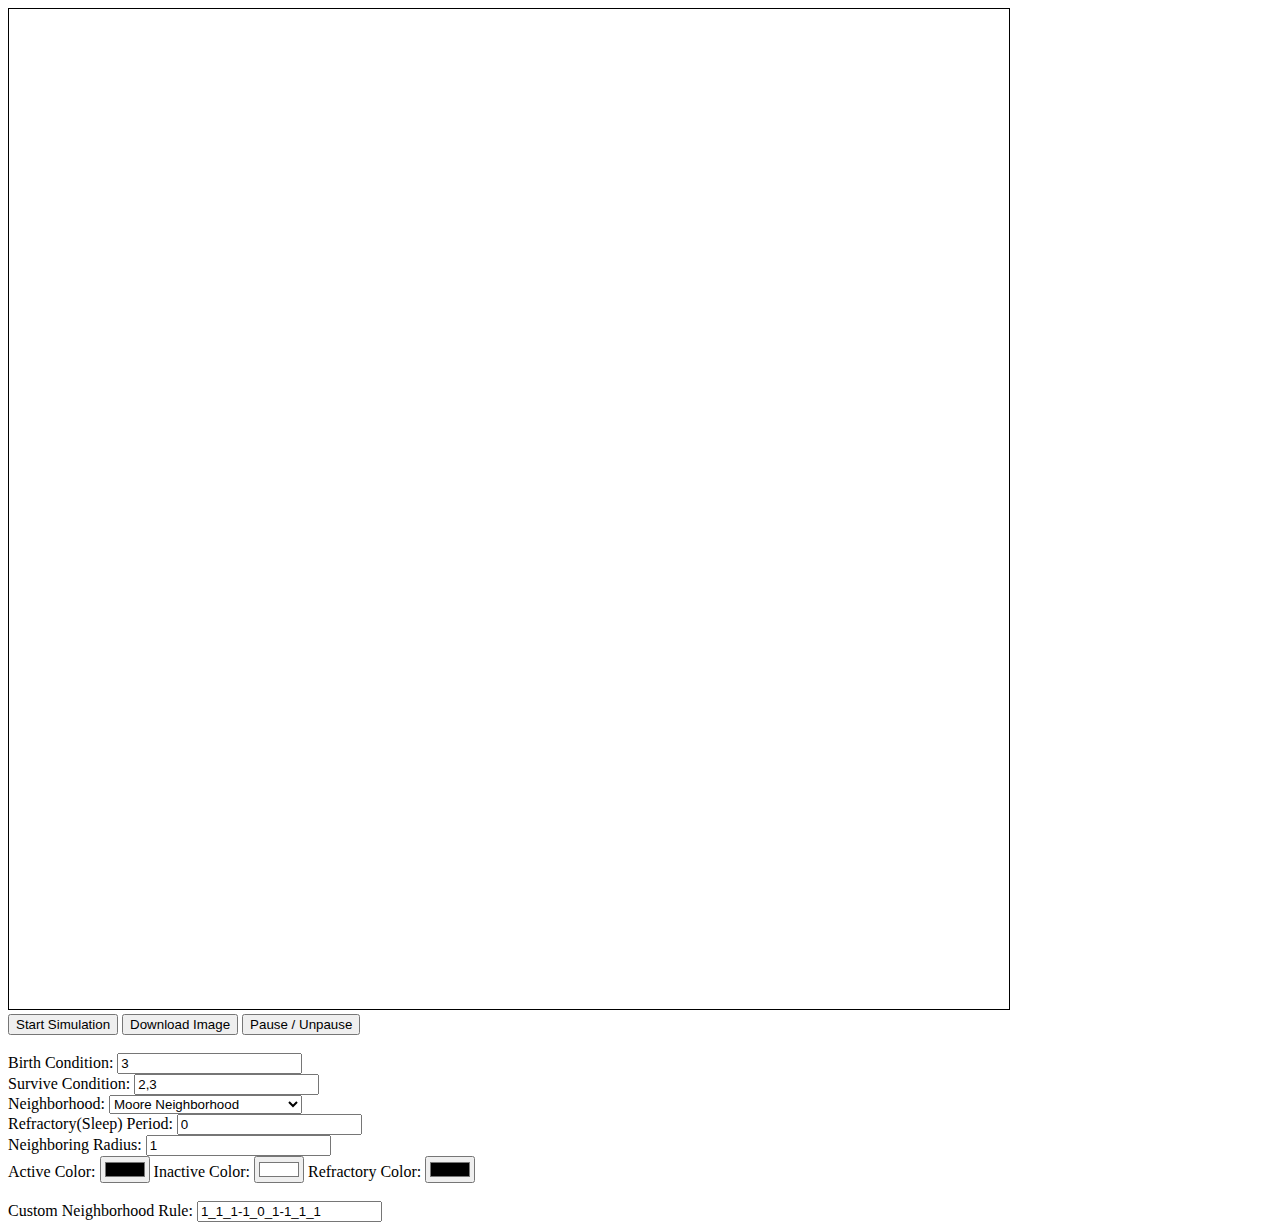
<file: index.html>
<!DOCTYPE html>
<html>

<head>
  <title>Cellular Automaton Simulation</title>
  <link rel="icon" type="image/x-icon" href="https://cellularautomatasimulator.quantumv.repl.co/favicon.png">
  <style>
    canvas {
      border: 1px solid black;
    }
  </style>
</head>

<body>
  <canvas id="canvas" width="1000" height="1000"></canvas>
  <button onclick="start()">Start Simulation</button>
  <script src="script.js"></script>
</body>

</html>
</file>
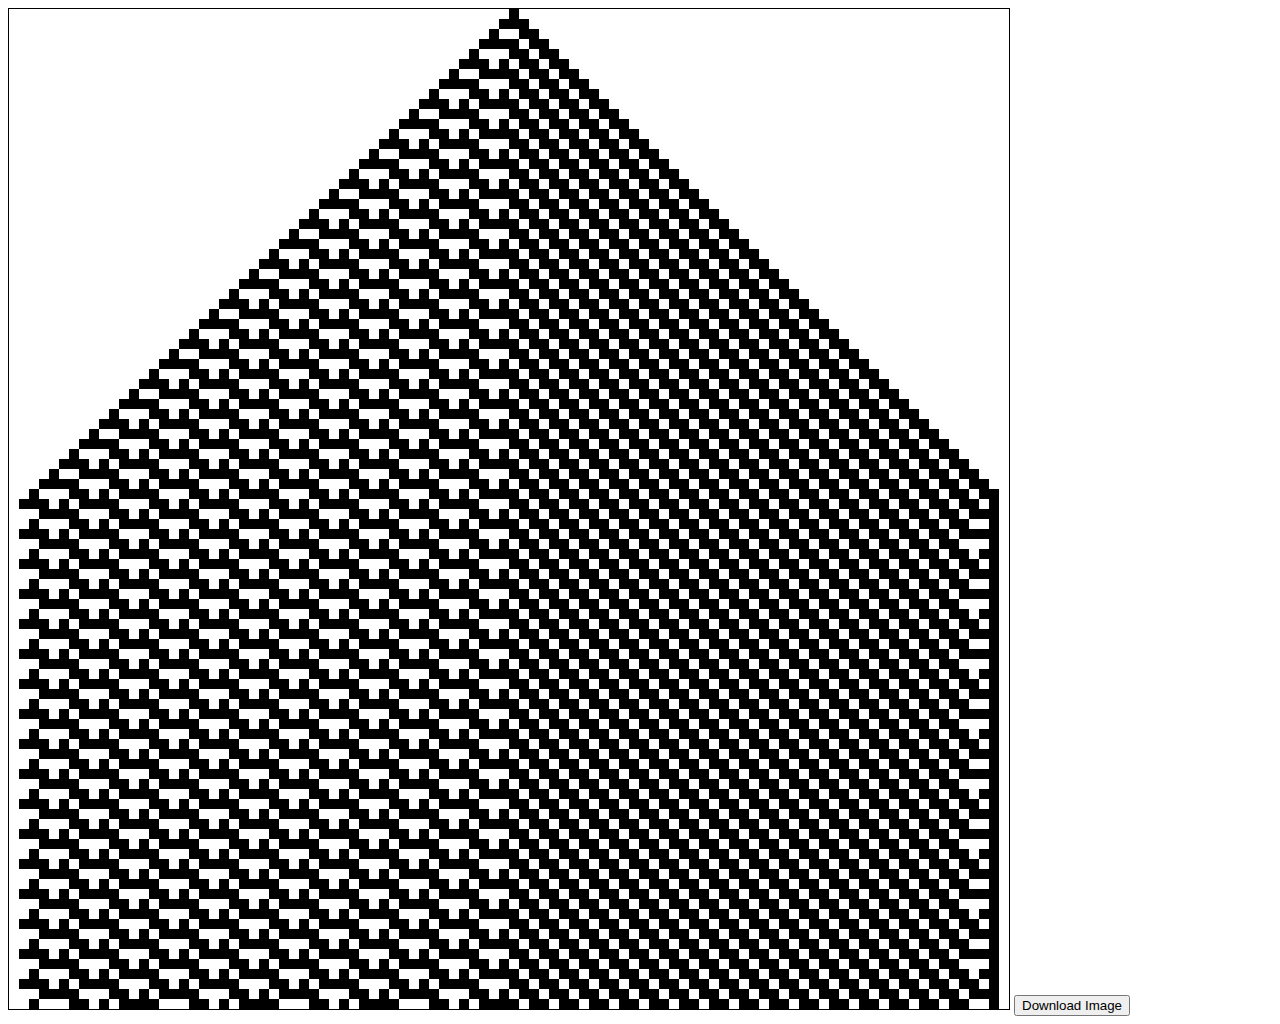
<file: 1d/index.html>
<!DOCTYPE html>
<html>

<head>
  <title>Cellular Automaton Simulation</title>
  <link rel="icon" type="image/x-icon" href="https://quantumv2.github.io/CellularAutomataSimulator/favicon.png">
  <style>
    canvas {
      border: 1px solid black;
    }
  </style>
</head>

<body>
  <canvas id="canvas" width="1000" height="1000"></canvas>
  <button onclick="download()">Download Image</button>
  <!--<input type="text" id="birthTextbox" value="3">
  <input type="text" id="surviveTextbox" value="2,3">-->
  <script src="script.js"></script>
</body>

</html>
</file>
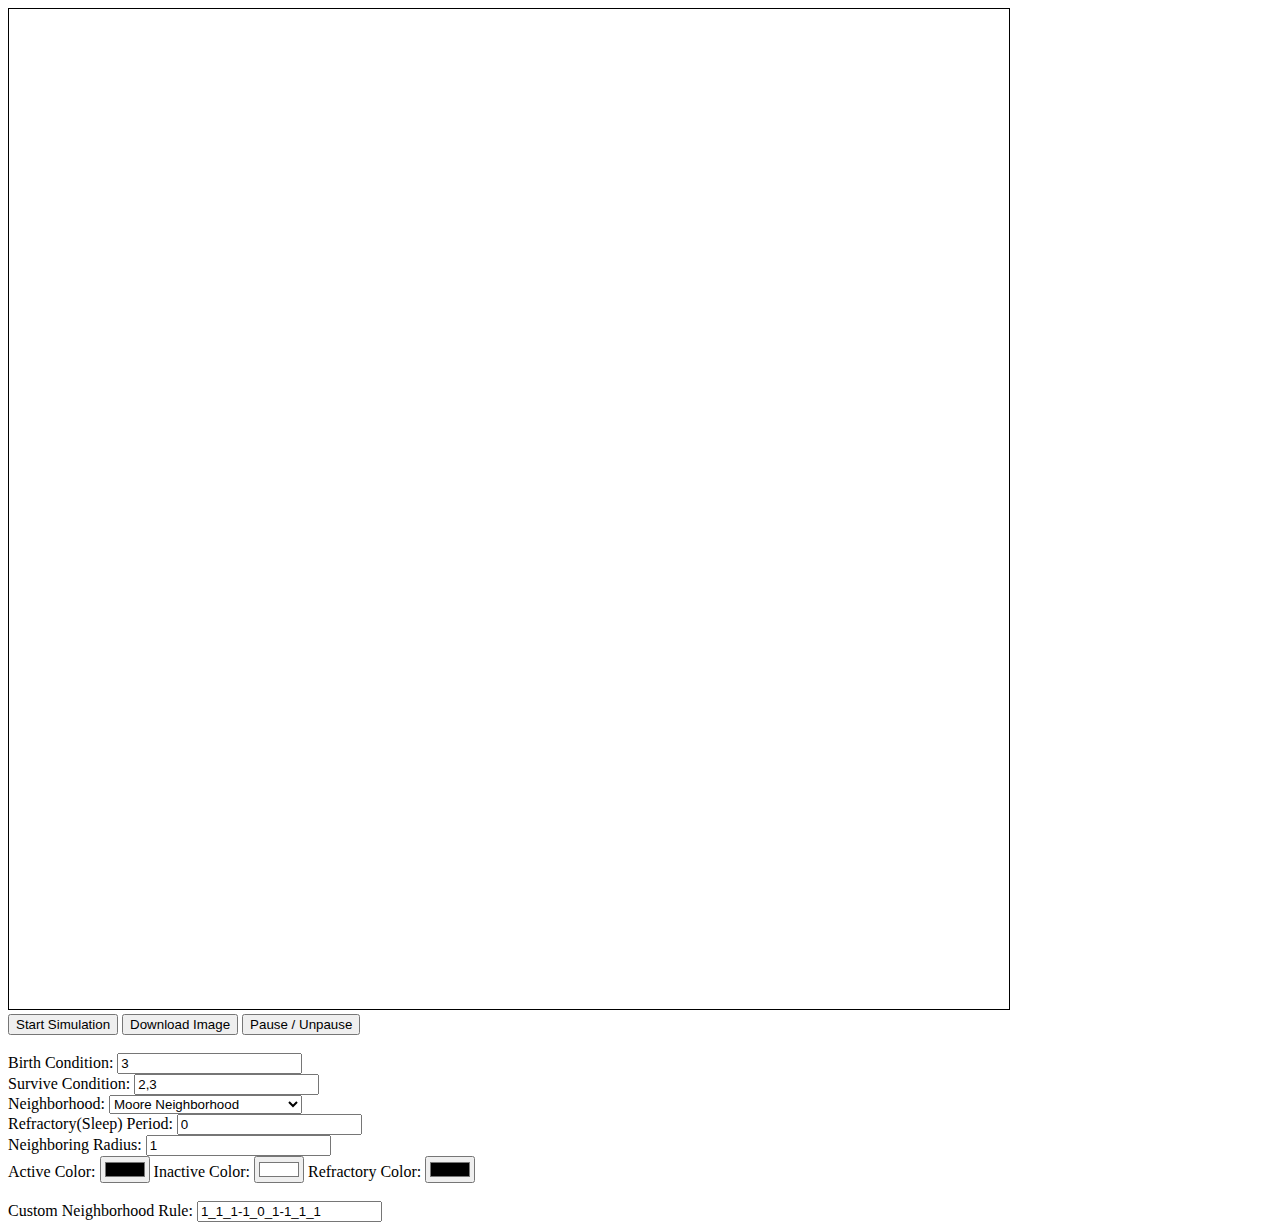
<file: custom/index.html>
<!DOCTYPE html>
<html>

<head>
  <title>Cellular Automaton Simulation</title>
  <link rel="icon" type="image/x-icon" href="https://quantumv2.github.io/CellularAutomataSimulator/favicon.png">
  <style>
    canvas {
      border: 1px solid black;
    }
  </style>
</head>

<body>
  <canvas id="canvas" width="1000" height="1000"></canvas>
  <br>
  <button onclick="start()">Start Simulation</button>
  <button onclick="download()">Download Image</button>
  <button onclick="pause()">Pause / Unpause</button>
  <br><br>
  <label>Birth Condition: <input type="text" id="birthTextbox" value="3"></label>
  <br>
  <label>Survive Condition: <input type="text" id="surviveTextbox" value="2,3"></label>
  <br>
  <label>Neighborhood: <select name="neighboring" id="neighboring">
    <option value="0">Moore Neighborhood</option>
    <option value="1">Self Neighborhood</option>
    <option value="2">Diagonal Neighborhood</option>
    <option value="3">von Neumann Neighborhood</option>
  </select></label>
  <br>
  <label>Refractory(Sleep) Period: <input type="number" id="refractoryTextbox" value="0"></label>
  <br>
  <label>Neighboring Radius: <input type="number" id="neighboringSizeTextbox" value="1"></label>
  <br>
  <label>Active Color: <input type="color" id="color-picker" value="#000000"></label>
  <label>Inactive Color: <input type="color" id="color-picker1" value="#FFFFFF"></label>
  <label>Refractory Color: <input type="color" id="color-picker2" value="#000000"></label>
  <br>
  <br>
  <label>Custom Neighborhood Rule: <input type="text" id="neighborhoodPatternTextbox" value="1_1_1-1_0_1-1_1_1"></label>
  <script src="../md5.js"></script>
  <script src="script.js"></script>
</body>

</html>
</file>
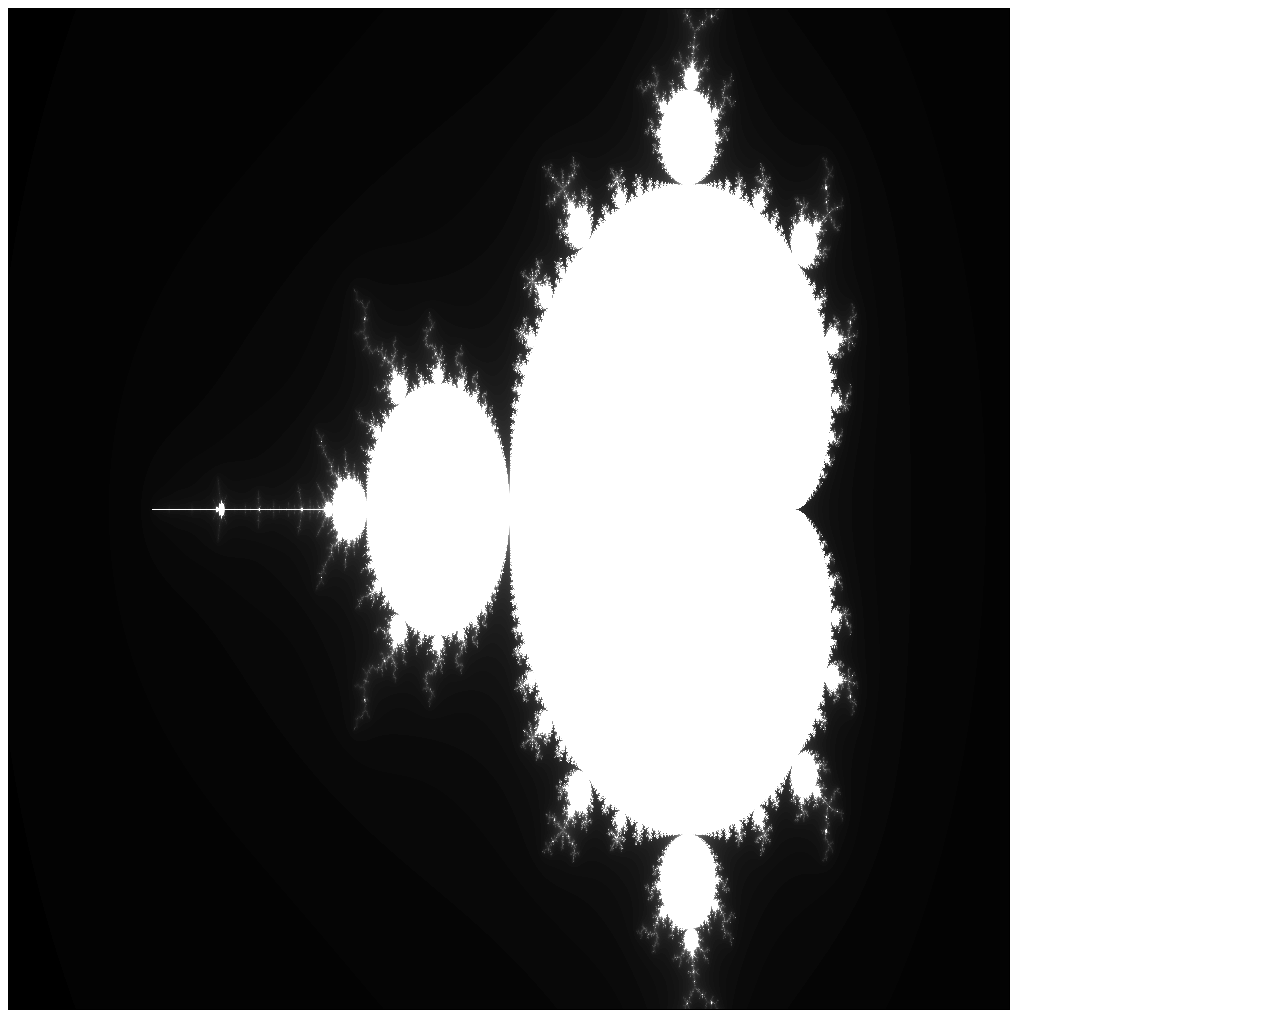
<file: fractaltest/index.html>
<!DOCTYPE html>
<html>

<head>
  <title>Cellular Automaton Simulation</title>
  <link rel="icon" type="image/x-icon" href="https://quantumv2.github.io/CellularAutomataSimulator/favicon.png">
  <style>
    canvas {
      border: 1px solid black;
    }
  </style>
</head>

<body>
  <canvas id="canvas" width="1000" height="1000"></canvas>
  <script src="script.js"></script>
</body>

</html>
</file>
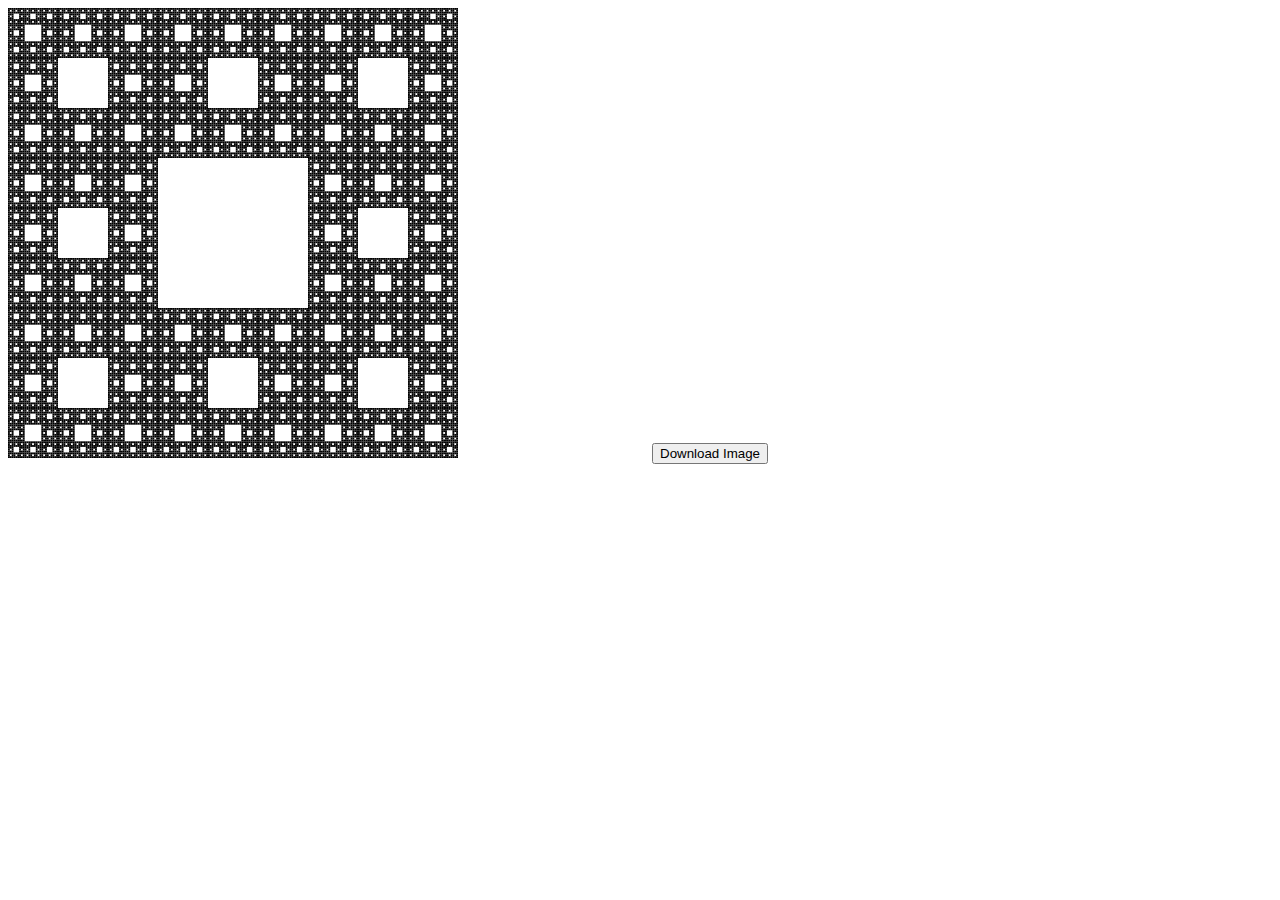
<file: sierpinskitest/index.html>
<!DOCTYPE html>
<html lang="en">

<head>
    <meta charset="UTF-8">
    <meta name="viewport" content="width=device-width, initial-scale=1.0">
    <title>Sierpinski Carpet</title>
    <style>
    </style>
</head>

<body>
    
    <canvas id="canvas"></canvas>
    <button onclick="download()">Download Image</button>
    <script src="script.js"></script>
</body>

</html>
</file>
